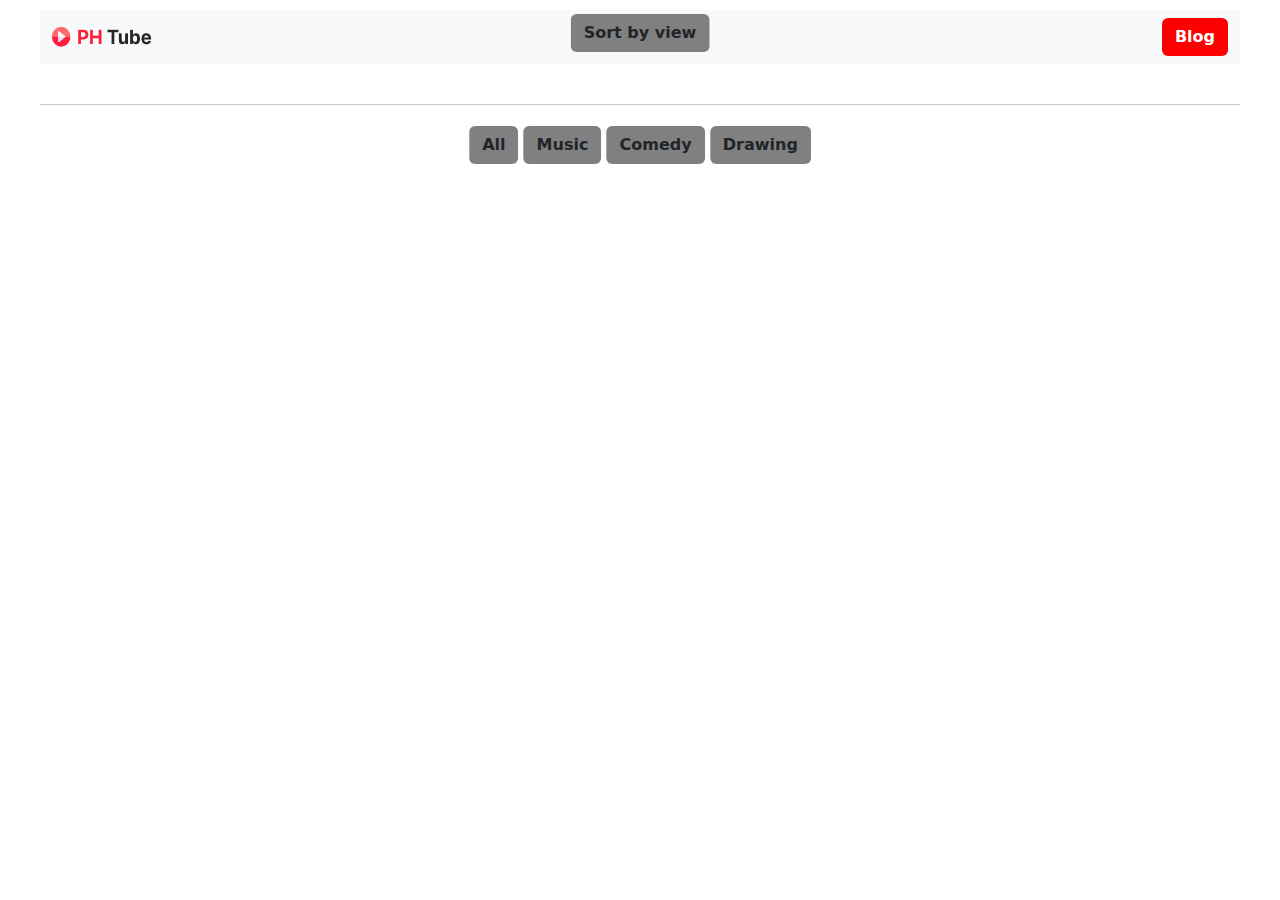
<file: index.html>
<!DOCTYPE html>
<html lang="en">
<head>
    <meta charset="UTF-8">
    <meta name="viewport" content="width=device-width, initial-scale=1.0">
    <title>Assignment_2</title>
    <link rel="stylesheet" href="style.css">
    <link rel="stylesheet" href="https://cdn.jsdelivr.net/npm/bootstrap@5.3.2/dist/css/bootstrap.min.css">
    <link rel="icon" href="./icon_head_of_indexfile.png">
    <link rel="stylesheet" href="https://cdnjs.cloudflare.com/ajax/libs/font-awesome/6.4.2/css/all.min.css">
</head>
<body>
    

    <div class="all-data-here">
        <!-- here is navbar -->
        <!-- navbar start  -->
        <nav class="navbar bg-body-tertiary">
            <div class="container-fluid">
            <img src="./Logo.png" alt="Logo" width="100" height="24" class="d-inline-block align-text-top">
              <form class="d-flex" role="search">
                <button style="margin-top: 15px;" id="sort-btn" class="btn position-absolute top-60 start-50 translate-middle" type="sort">Sort by view</button>
                <a id="blg-btn" class="btn" target="_blank" href="./blog.html">Blog</a>
              </form>
            </div>
        </nav>
        <!-- navbar finish -->
        <br>
        <hr>
        <br>









        <!-- catagories is here  -->
        <!-- catagories start  -->
        <div class="position-absolute top-30 start-50 translate-middle ">
        <button onclick="allcontentview(1000)" id="gray-btn" class="btn">All</button>
        <button onclick="musiccontentview(1001)" id="gray-btn" class="btn">Music</button>
        <button onclick="comedycontentview(1003)" id="gray-btn" class="btn">Comedy</button>
        <button onclick="drawingcontentview(1005)" id="gray-btn" class="btn">Drawing</button>
        </div>















        <!-- here is the all content  -->
        <!-- all content start -->
        <div id="all-content" class="allcontentratio"></div>
        <!-- all content close  -->

        <!-- video content start  -->
        <div id="music-content" class="allcontentratio"></div>
        <!-- video content close  -->

        <!-- music content start  -->
        <div id="comedy-content" class="allcontentratio"></div>
        <!-- music content close  -->

        <!-- drawing content start  -->
        <div id="drawing-content"></div>
        <!-- drawing content close  -->

        <!-- sort by view start -->
        <div id="short-by-view"></div>
        <!-- sort by view close -->
    </div>
    <br>










    <!-- here is the connection of JS -->
    <script src="funtion.js"></script>
    <link rel="stylesheet" href="https://cdn.jsdelivr.net/npm/bootstrap@5.3.2/dist/css/bootstrap.min.css" integrity="sha384-T3c6CoIi6uLrA9TneNEoa7RxnatzjcDSCmG1MXxSR1GAsXEV/Dwwykc2MPK8M2HN" crossorigin="anonymous">
    <script src="https://cdn.jsdelivr.net/npm/bootstrap@5.3.2/dist/js/bootstrap.min.js" integrity="sha384-BBtl+eGJRgqQAUMxJ7pMwbEyER4l1g+O15P+16Ep7Q9Q+zqX6gSbd85u4mG4QzX+" crossorigin="anonymous"></script>
</body>
</html>
</file>
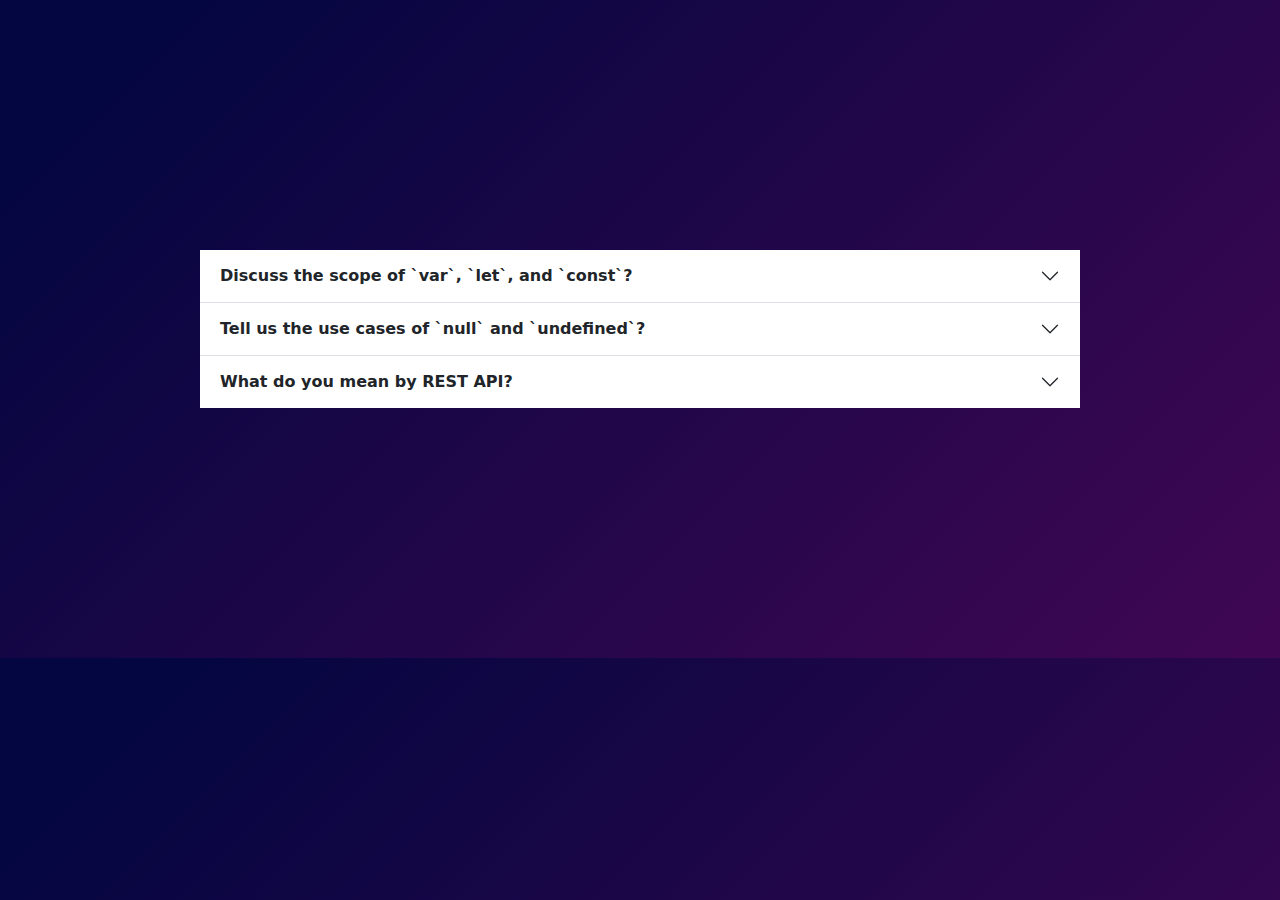
<file: blog.html>
<!DOCTYPE html>
<html lang="en">
<head>
    <meta charset="UTF-8">
    <meta name="viewport" content="width=device-width, initial-scale=1.0">
    <link rel="stylesheet" href="https://cdn.jsdelivr.net/npm/bootstrap@5.3.2/dist/css/bootstrap.min.css">
    <title>Blog_page</title>
    <style>
        body
        {
            background: linear-gradient(135deg, #040641 10.47%, #3F0753 98.32%);
        }
        .accordion-section
        {
            margin: 250px 200px;
        }
    </style>
</head>
<body>
    
    <!-- here is acordion  -->
    <div class="accordion-section">
        <div class="accordion accordion-flush" id="accordionFlushExample">
            <div class="accordion-item">
                <h2 class="accordion-header">
                <button class="accordion-button collapsed fw-bold" type="button" data-bs-toggle="collapse" data-bs-target="#flush-collapseOne" aria-expanded="false" aria-controls="flush-collapseOne">
                    Discuss the scope of `var`, `let`, and `const`?
                </button>
                </h2>
                <div id="flush-collapseOne" class="accordion-collapse collapse" data-bs-parent="#accordionFlushExample">
                <div class="accordion-body fw-bold">var----Variable declared with 'var' are function -scoped, meaning they are only visible within the function in which they are declared. If 'var' is declared outside any function, it become a global variable. 'var' declaration are hoisted to the top of their scope, which means they are moved to the top during the compilation phase. However, only the declaration is hoisted, not the initializarion. Because of hoisting, you can use a variable declared with 'var' before its actual declaration in the code.
                <br>
                <br>
                let----Variables declared with let have block scope, meaning they are only visible within the block (enclosed by curly braces) in which they are declared. let is not hoisted to the top of the block; it is hoisted to the top of the scope but not initialized until the actual declaration is encountered during runtime. You cannot use a variable declared with let before its declaration in the code.
                <br>
                <br>
                const----Like let, const is block-scoped. Variables declared with const must be assigned a value at the time of declaration, and their value cannot be reassigned later. Similar to let, const is not hoisted to the top of the block.
                </div>
                </div>
            </div>
            <div class="accordion-item">
                <h2 class="accordion-header">
                <button class="accordion-button collapsed fw-bold" type="button" data-bs-toggle="collapse" data-bs-target="#flush-collapseTwo" aria-expanded="false" aria-controls="flush-collapseTwo">
                    Tell us the use cases of `null` and `undefined`?
                </button>
                </h2>
                <div id="flush-collapseTwo" class="accordion-collapse collapse" data-bs-parent="#accordionFlushExample">
                <div class="accordion-body fw-bold">null----1. Explicitly Signifying Absence of Value:
                    <br>
                    null is often used explicitly to indicate the absence of any object value or the intentional absence of a value.For example, a function that encounters an error or does not find a result might return null to indicate the absence of a valid result.
                <br>
                <br>
                2. As a Placeholder for Object Properties:
                <br>
                null can be used as a placeholder for object properties, indicating that the property intentionally has no value.
                <br>
                <br>
                <br>
                <br>
                undefined----1. Default Value of Function Parameters:
                <br>
                If a function parameter is not provided, it is automatically assigned the value undefined. Developers often use this to check if an argument has been passed to a function.
                <br>
                <br>
                2. Variable Initialization:
                <br>
                Variables that are declared but not assigned a value are automatically initialized with undefined.
                <br>
                <br>
                3. Return Value of Functions with No Explicit Return:
                <br>
                If a function does not explicitly return a value, it implicitly returns undefined.
            </div>
                </div>
            </div>
            <div class="accordion-item">
                <h2 class="accordion-header">
                <button class="accordion-button collapsed fw-bold" type="button" data-bs-toggle="collapse" data-bs-target="#flush-collapseThree" aria-expanded="false" aria-controls="flush-collapseThree">
                    What do you mean by REST API?
                </button>
                </h2>
                <div id="flush-collapseThree" class="accordion-collapse collapse fw-bold" data-bs-parent="#accordionFlushExample">
                <div class="accordion-body">REST API----
                    REST, which stands for Representational State Transfer, is an architectural style for designing networked applications. A RESTful API (Application Programming Interface) is an implementation of this architectural style that uses standard HTTP methods (such as GET, POST, PUT, DELETE) for communication. REST APIs are commonly used in web development to allow communication between client and server systems.
                <br>
                <br>
                Key principles of RESTful APIs include:
                <br>
                <br>
                1. Stateless Communication:
                <br>
                Each request from a client to a server must contain all the information needed to understand and fulfill the request. The server should not store any information about the client's state between requests.
                <br>
                <br>
                2. Resource-Based:
                
                <br>
                Resources, such as data objects or services, are identified by unique URIs (Uniform Resource Identifiers). These resources can be manipulated using standard HTTP methods.
                <br>
                <br>
                3. Uniform Interface:
                <br>
                
                A uniform and consistent set of conventions should be followed to interact with resources. This includes the use of standard HTTP methods, representation of resources, and the use of hypermedia (HATEOAS - Hypermedia As The Engine Of Application State) to provide navigation within the application.
                <br>
                <br>
                RESTful APIs have become a standard for building web services due to their simplicity, scalability, and ease of integration with various platforms and technologies. They are widely used in the development of web and mobile applications to facilitate communication between different software systems.
            </div>
                </div>
            </div>
            </div>
    </div>




      <!-- here is JS connection  -->
    <link rel="stylesheet" href="https://cdn.jsdelivr.net/npm/bootstrap@5.3.2/dist/css/bootstrap.min.css" integrity="sha384-T3c6CoIi6uLrA9TneNEoa7RxnatzjcDSCmG1MXxSR1GAsXEV/Dwwykc2MPK8M2HN" crossorigin="anonymous">
    <script src="https://cdn.jsdelivr.net/npm/bootstrap@5.3.2/dist/js/bootstrap.min.js" integrity="sha384-BBtl+eGJRgqQAUMxJ7pMwbEyER4l1g+O15P+16Ep7Q9Q+zqX6gSbd85u4mG4QzX+" crossorigin="anonymous"></script>
        

</body>
</html>
</file>
<file: style.css>
.all-data-here
{
    margin: 10px 40px;
}

#sort-btn
{
    background: gray;
    font-weight: bold;
}

#sort-btn:hover
{
    background: rgb(180, 180, 180);
}

#blg-btn
{
    background: rgb(255, 0, 0);
    color: white;
    font-weight: bold;
}
#blg-btn:hover
{
    background: rgb(255, 114, 114);
}

#gray-btn
{
    background: gray;
    font-weight: bold;
}
#gray-btn:hover
{
    background: rgb(249, 0, 0);
    font-weight: bold;
}

.box-img
{
    width: 300px;
    height: 200px;
    border-radius: 10px;
}

.box-img:hover
{
    box-shadow: 10px 20px 20px gray;
}

#title
{
    font-size: 20px;
    font-weight: bold;
}

.box 
{
    width: 300px;
    height: 360px;
    margin: 10px 40px;
    /* border: 1px solid rgb(180, 180, 180); */
}


.allcontentratio
{
    justify-content: space-around;
    display: flex;
    flex-wrap: wrap;
    margin-top: 20px;
}

#id-picture
{
    border-radius: 30px;
    width: 30px;
}

#drawing-error-picture
{
    /* border-radius: 30px; */
    width: 200px;
    text-align: center;
    margin-left: 250px;
}

.draw-cl
{
    margin-left: 270px;
    margin-top: 20px;
}
</file>
